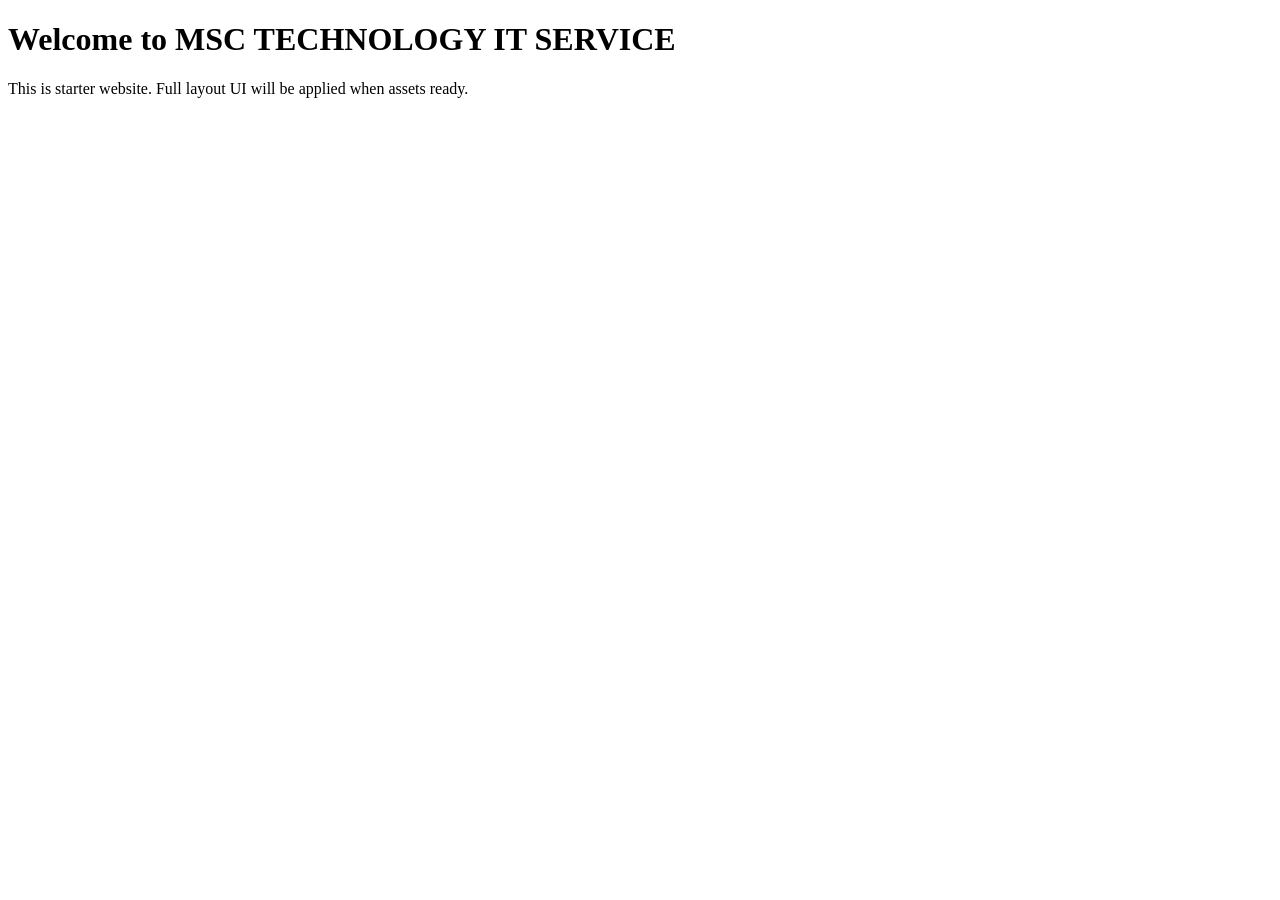
<file: index[1].html>
<!DOCTYPE html>
<html lang="en">
<head>
<meta charset="UTF-8">
<title>MSC TECHNOLOGY IT SERVICE</title>
</head>
<body>
<h1>Welcome to MSC TECHNOLOGY IT SERVICE</h1>
<p>This is starter website. Full layout UI will be applied when assets ready.</p>
</body>
</html>
</file>
